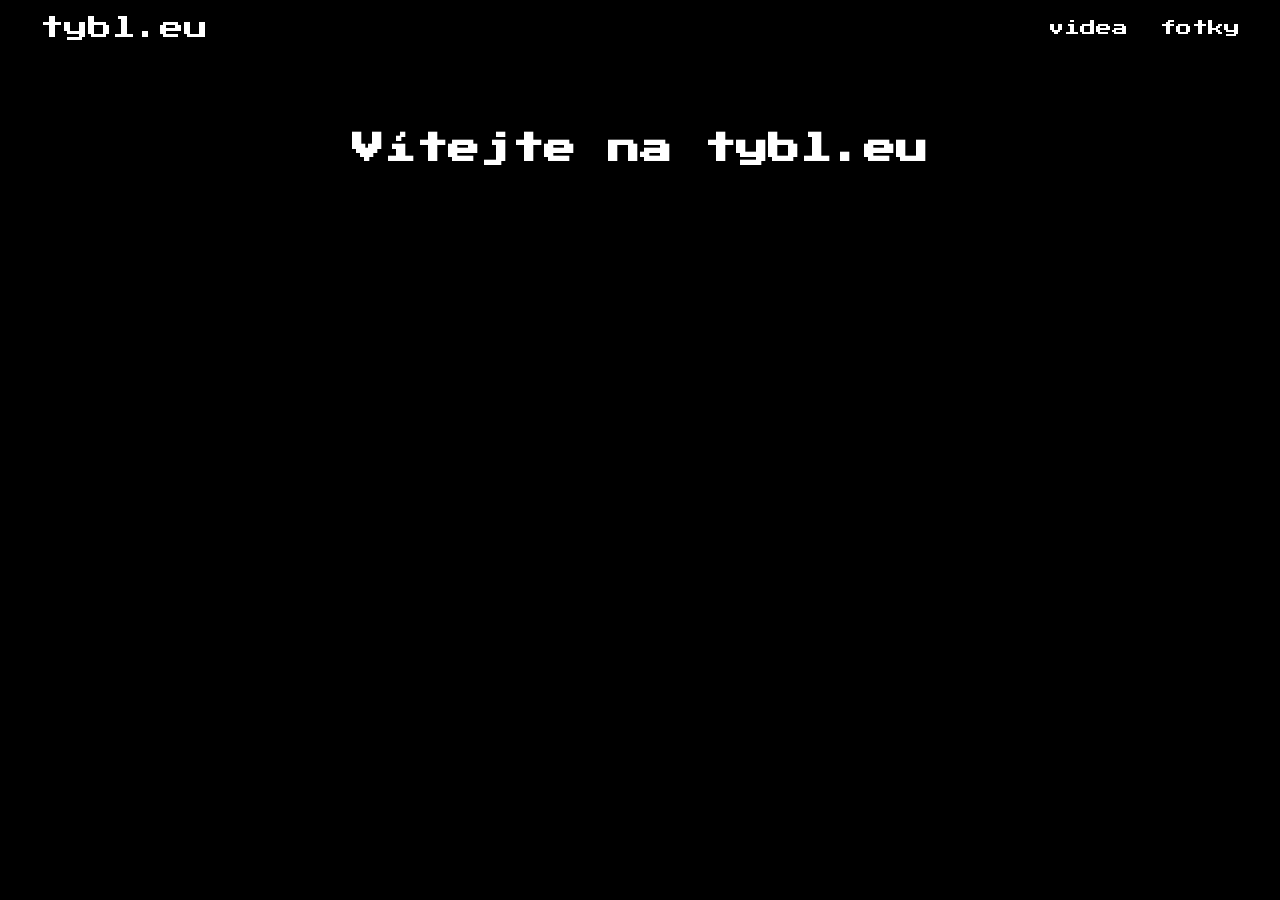
<file: index.html>
<!DOCTYPE html>
<html lang="cs">
<head>
  <meta charset="UTF-8">
  <title>tybl.eu</title>
  <link href="https://fonts.googleapis.com/css2?family=Press+Start+2P&display=swap" rel="stylesheet">
  <link rel="icon" href="/images/icon.svg">
  <link rel="stylesheet" href="style.css">
</head>
<body>
  <nav class="main-nav">
    <div class="nav-container">
      <a href="/" class="logo">tybl.eu</a>
      <div class="nav-links">
        <a href="/videa">videa</a>
        <a href="/fotky">fotky</a>
      </div>
    </div>
  </nav>

  <main class="content">
    <h1 class="page-title">Vítejte na tybl.eu</h1>
  </main>
</body>
</html>
</file>
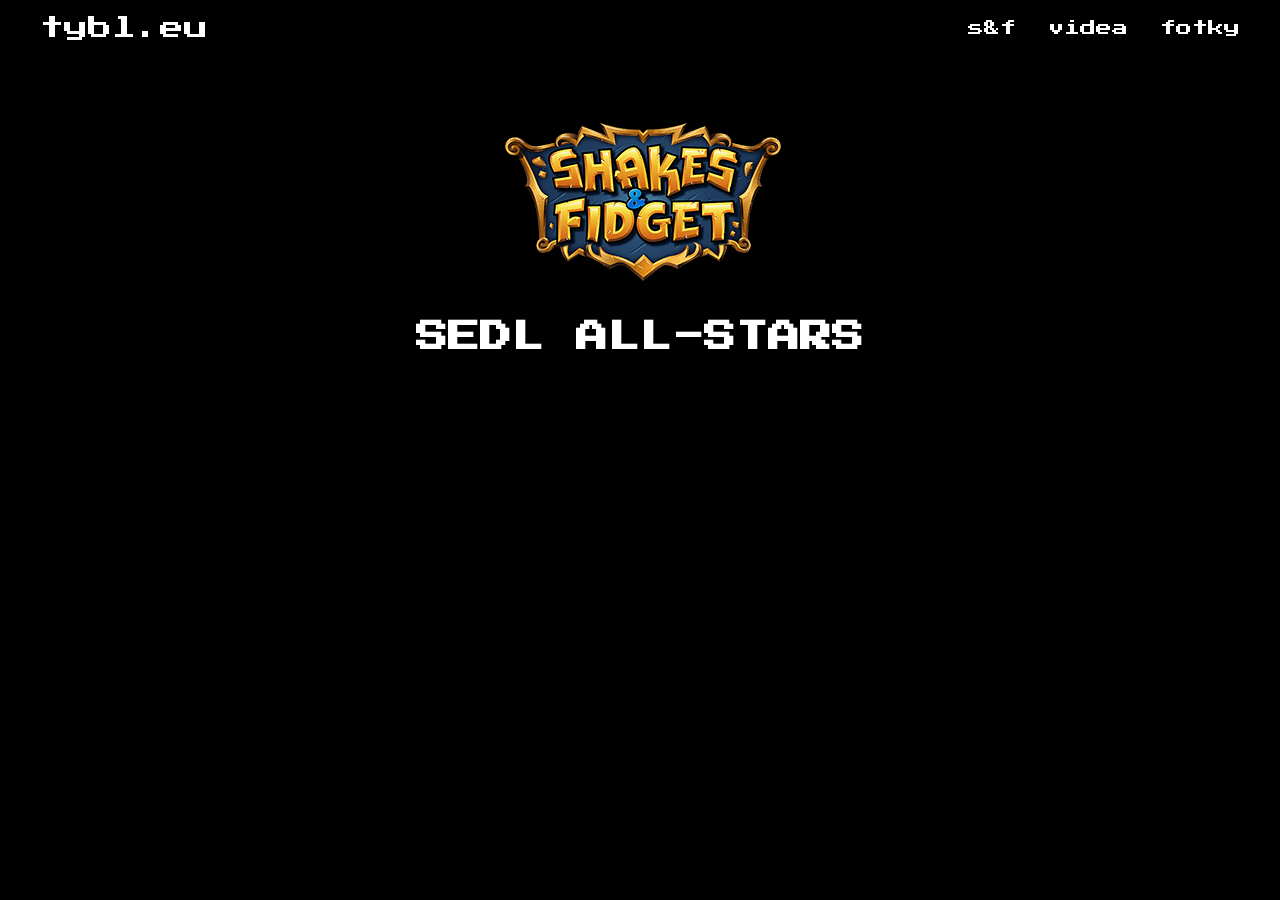
<file: shakes.html>
<!DOCTYPE html>
<html lang="cs">
<head>
  <meta charset="UTF-8">
  <title>s&f tybl.eu</title>
  <link href="https://fonts.googleapis.com/css2?family=Press+Start+2P&display=swap" rel="stylesheet">
  <link rel="icon" href="/images/icon.svg">
  <link rel="stylesheet" href="style.css">
</head>
<body>
  <nav class="main-nav">
    <div class="nav-container">
      <a href="/" class="logo">tybl.eu</a>
      <div class="nav-links">
        <a href="/shakes.html">s&f</a>
        <a href="/videa">videa</a>
        <a href="/fotky">fotky</a>
      </div>
    </div>
  </nav>

  <main class="content">
    <div class="video-section">
      <img src="/images/shakes.png" alt="sedl">
      <h1>SEDL ALL-STARS</h1>
      
    </div>
  </main>
</body>
</html>
</file>
<file: style.css>
body {
  margin: 0;
  padding: 0;
  font-family: 'Press Start 2P', cursive;
  background-color: #000;
  color: #fff;
}

.main-nav {
  background-color: rgba(0, 0, 0, 0.9);
  padding: 1rem 0;
  position: fixed;
      width: 100%;
  top: 0;
  z-index: 1000;
}

.nav-container {
  max-width: 1200px;
  margin: 0 auto;
  padding: 0 1rem;
  display: flex;
  justify-content: space-between;
  align-items: center;
}

.logo {
  color: #fff;
  text-decoration: none;
  font-size: 1.5rem;
  transition: color 0.3s ease;
}

.logo:hover {
  color: #ff0000;
}

.nav-links {
  display: flex;
  gap: 2rem;
}

.nav-links a {
  color: #fff;
  text-decoration: none;
  font-size: 1rem;
  transition: color 0.3s ease;
}

.nav-links a:hover {
  color: #ff0000;
}

.content {
  margin-top: 80px;
  padding: 2rem;
  max-width: 1200px;
  margin-left: auto;
  margin-right: auto;
}

.page-title {
  text-align: center;
  margin-bottom: 2rem;
  font-size: 2rem;
    }

.video-section {
  text-align: center;
  margin-bottom: 3rem;
}

.video-link {
  display: inline-block;
  transition: transform 0.3s ease;
  text-decoration: none;
  color: inherit;
}

.video-link:hover {
  transform: scale(1.05);
}

.video-title {
  font-size: 1.5rem;
  margin-bottom: 1rem;
  animation: colorChange 2s infinite;
}

.video-thumbnail {
  max-width: 560px;
      width: 100%;
  border-radius: 8px;
  box-shadow: 0 4px 8px rgba(0, 0, 0, 0.3);
}

.gallery-section {
  margin-top: 2rem;
}

.gallery-section h2 {
      text-align: center;
  margin-bottom: 2rem;
  font-size: 1.5rem;
}

.gallery {
  display: grid;
  grid-template-columns: repeat(auto-fill, minmax(300px, 1fr));
  gap: 1rem;
  padding: 1rem;
}

.gallery a {
  display: block;
  overflow: hidden;
  border-radius: 8px;
  transition: transform 0.3s ease;
}

.gallery a:hover {
  transform: scale(1.05);
}

.gallery img {
  width: 100%;
  height: 300px;
  object-fit: cover;
  display: block;
}

/* Lightbox custom styles */
.lb-data .lb-caption {
  font-family: 'Press Start 2P', cursive;
  font-size: 1rem;
}

.lb-data .lb-number {
  font-family: 'Press Start 2P', cursive;
  font-size: 0.8rem;
    }

.lb-nav a.lb-prev,
.lb-nav a.lb-next {
  opacity: 0.8;
}

.lb-nav a.lb-prev:hover,
.lb-nav a.lb-next:hover {
  opacity: 1;
}

@keyframes colorChange {
  0% { color: #ff0000; }
  25% { color: #00ff00; }
  50% { color: #0000ff; }
  75% { color: #ffff00; }
  100% { color: #ff0000; }
}

@media (max-width: 768px) {
  .nav-container {
    flex-direction: column;
    gap: 1rem;
  }
  
  .nav-links {
    gap: 1rem;
  }
  
  .gallery {
    grid-template-columns: repeat(auto-fill, minmax(250px, 1fr));
  }

  .silvestr-password-area {
    flex-direction: column;
      align-items: center;
  }

  .silvestr-label {
    margin-right: 0;
    margin-bottom: 0.5rem;
  }
}

.gallery-section input[type="password"],
.gallery-section button {
  padding: 0.8rem;
  margin-right: 0.5rem;
  font-family: 'Press Start 2P', cursive;
  font-size: 1rem;
  border-radius: 4px;
}

.gallery-section input[type="password"] {
  background-color: #000;
  border: 1px solid #fff;
  color: #fff;
    }

.gallery-section input[type="password"]:focus {
  outline: none;
  border-color: #ff0000;
}

.gallery-section button {
  background-color: #ff0000;
  color: #fff;
      border: none;
      cursor: pointer;
  transition: background-color 0.3s ease;
    }

.gallery-section button:hover {
  background-color: #cc0000;
}

.gallery-section .error-message {
  color: #ff0000;
  margin-top: 1rem;
  font-size: 1rem;
  display: none;
}

.silvestr-password-area {
  text-align: center;
  margin-bottom: 2rem;
    }

.silvestr-label {
  font-size: 1rem;
  margin-right: 0.5rem;
    }
</file>
